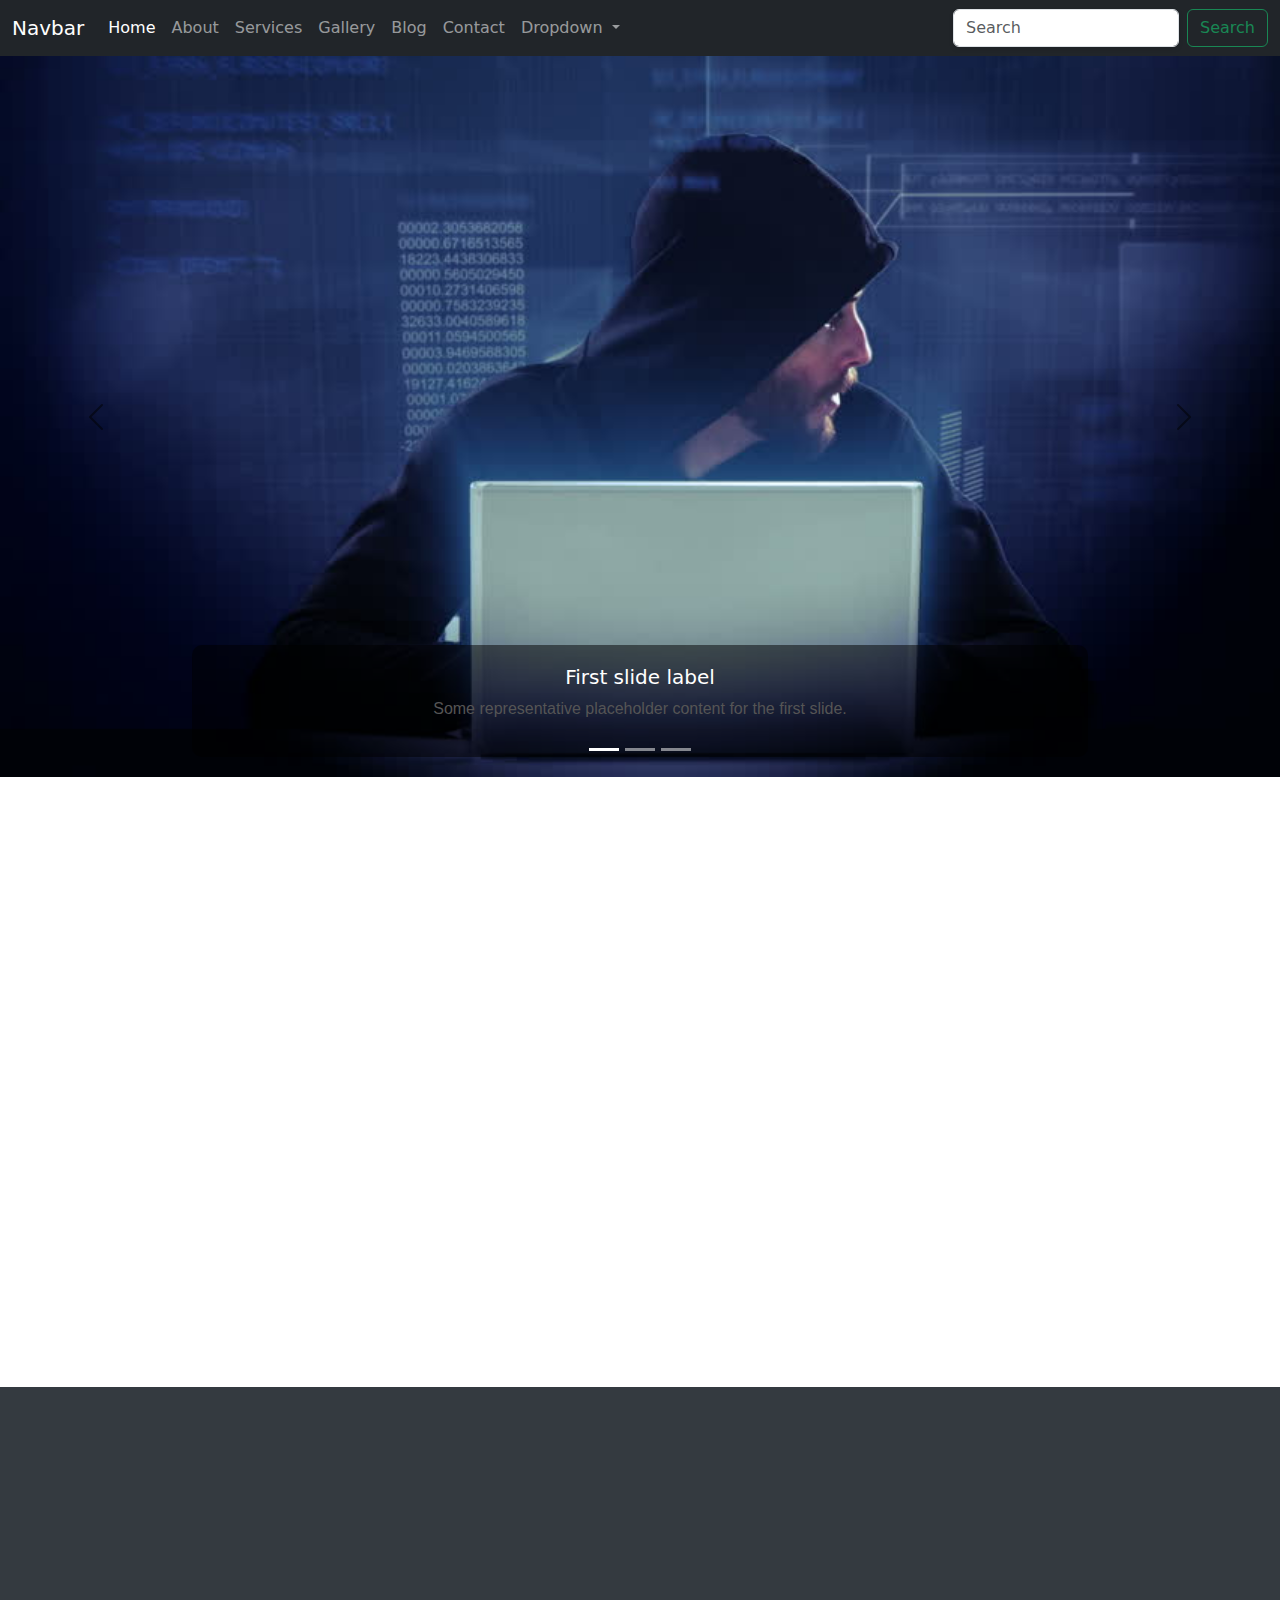
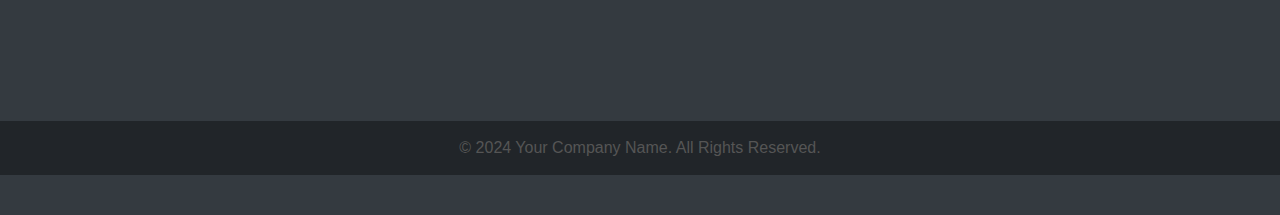
<file: index.html>
<!DOCTYPE html>
<html lang="en">

<head>
    <meta charset="UTF-8">
    <meta name="viewport" content="width=device-width, initial-scale=1.0">
    <link rel="stylesheet" href="style.css">
    <link rel="stylesheet" href="https://cdnjs.cloudflare.com/ajax/libs/font-awesome/6.0.0-beta3/css/all.min.css">
    <link href="https://cdn.jsdelivr.net/npm/bootstrap@5.3.3/dist/css/bootstrap.min.css" rel="stylesheet"
        integrity="sha384-QWTKZyjpPEjISv5WaRU9OFeRpok6YctnYmDr5pNlyT2bRjXh0JMhjY6hW+ALEwIH" crossorigin="anonymous">
    <script src="https://cdn.jsdelivr.net/npm/bootstrap@5.3.3/dist/js/bootstrap.bundle.min.js"
        integrity="sha384-YvpcrYf0tY3lHB60NNkmXc5s9fDVZLESaAA55NDzOxhy9GkcIdslK1eN7N6jIeHz"
        crossorigin="anonymous"></script>
    <title>Document</title>
</head>
<body>

    <nav class="navbar navbar-expand-lg navbar-dark bg-dark">
        <div class="container-fluid">
          <a class="navbar-brand" href="#">Navbar</a>
          <button class="navbar-toggler" type="button" data-bs-toggle="collapse" data-bs-target="#navbarSupportedContent"
            aria-controls="navbarSupportedContent" aria-expanded="false" aria-label="Toggle navigation">
            <span class="navbar-toggler-icon"></span>
          </button>
          <div class="collapse navbar-collapse" id="navbarSupportedContent">
            <ul class="navbar-nav me-auto mb-2 mb-lg-0">
              <li class="nav-item">
                <a class="nav-link active" aria-current="page" href="index.html">Home</a>
              </li>
              <li class="nav-item">
                <a class="nav-link" href="About.html">About</a>
              </li>
              <li class="nav-item">
                <a class="nav-link" href="Services.html">Services</a>
              </li>
              <li class="nav-item">
                <a class="nav-link" href="Gallery.html">Gallery</a>
              </li>
              <li class="nav-item">
                <a class="nav-link" href="Blog.html">Blog</a>
              </li>
              <li class="nav-item">
                <a class="nav-link" href="Contact.html">Contact</a>
              </li>
              <li class="nav-item dropdown">
                <a class="nav-link dropdown-toggle" href="#" role="button" data-bs-toggle="dropdown" aria-expanded="false">
                  Dropdown
                </a>
                <ul class="dropdown-menu">
                  <li><a class="dropdown-item" href="#">Action</a></li>
                  <li><a class="dropdown-item" href="#">Another action</a></li>
                  <li>
                    <hr class="dropdown-divider">
                  </li>
                  <li><a class="dropdown-item" href="#">Something else here</a></li>
                </ul>
              </li>
            </ul>
            <form class="d-flex" role="search">
              <input class="form-control me-2" type="search" placeholder="Search" aria-label="Search">
              <button class="btn btn-outline-success" type="submit">Search</button>
            </form>
          </div>
        </div>
      </nav>
    
      <div id="carouselExampleInterval" class="carousel slide carousel-fade" data-bs-ride="carousel">
        <div class="carousel-indicators">
            <button type="button" data-bs-target="#carouselExampleInterval" data-bs-slide-to="0" class="active"
                aria-current="true" aria-label="Slide 1"></button>
            <button type="button" data-bs-target="#carouselExampleInterval" data-bs-slide-to="1" aria-label="Slide 2"></button>
            <button type="button" data-bs-target="#carouselExampleInterval" data-bs-slide-to="2" aria-label="Slide 3"></button>
        </div>
        <div class="carousel-inner">
            <div class="carousel-item active" data-bs-interval="3000">
                <img src="1.jpg" class="d-block w-100 img-fluid" alt="...">
                <div class="carousel-caption d-none d-md-block">
                    <h5>First slide label</h5>
                    <p>Some representative placeholder content for the first slide.</p>
                </div>
            </div>
            <div class="carousel-item" data-bs-interval="3000">
                <img src="2.jpg" class="d-block w-100 img-fluid" alt="...">
                <div class="carousel-caption d-none d-md-block">
                    <h5>Second slide label</h5>
                    <p>Some representative placeholder content for the second slide.</p>
                </div>
            </div>
            <div class="carousel-item" data-bs-interval="3000">
                <img src="3.jpg" class="d-block w-100 img-fluid" alt="...">
                <div class="carousel-caption d-none d-md-block">
                    <h5>Third slide label</h5>
                    <p>Some representative placeholder content for the third slide.</p>
                </div>
            </div>
        </div>
        <button class="carousel-control-prev" type="button" data-bs-target="#carouselExampleInterval" data-bs-slide="prev">
            <span class="carousel-control-prev-icon" aria-hidden="true"></span>
            <span class="visually-hidden">Previous</span>
        </button>
        <button class="carousel-control-next" type="button" data-bs-target="#carouselExampleInterval" data-bs-slide="next">
            <span class="carousel-control-next-icon" aria-hidden="true"></span>
            <span class="visually-hidden">Next</span>
        </button>
      </div>

      <div id="Home" class="container feature-section">
        <div class="row text-center mb-5">
          <div class="col">
            <h2>Explore Our Website</h2>
            <p>Navigate through our services, blog, and contact us for more information.</p>
          </div>
        </div>
    
        <div class="row g-4">
          <div class="col-md-3">
            <div class="card feature-card">
              <img src="4.png" class="card-img-top" alt="Services">
              <div class="card-body text-center">
                <h5 class="card-title">Our Services</h5>
                <p class="card-text">Discover the wide range of services we offer.</p>
                <a href="Services.html" class="btn btn-outline-primary">Explore Services</a>
              </div>
            </div>
          </div>
    
          <div class="col-md-3">
            <div class="card feature-card">
              <img src="5.jpg" class="card-img-top" alt="About Us">
              <div class="card-body text-center">
                <h5 class="card-title">About Us</h5>
                <p class="card-text">Learn more about our team and mission.</p>
                <a href="About.html" class="btn btn-outline-primary">Learn More</a>
              </div>
            </div>
          </div>
    
          <div id="blog" class="col-md-3">
            <div class="card feature-card">
              <img src="6.jpg" class="card-img-top" alt="Blog">
              <div class="card-body text-center">
                <h5 class="card-title">Blog</h5>
                <p class="card-text">Read our latest blog posts and updates.</p>
                <a href="Blog.html" class="btn btn-outline-primary">Read Blog</a>
              </div>
            </div>
          </div>
    
          <div class="col-md-3">
            <div class="card feature-card">
              <img src="7.jpg" class="card-img-top" alt="Contact Us">
              <div class="card-body text-center">
                <h5 class="card-title">Contact Us</h5>
                <p class="card-text">Get in touch with us for more information.</p>
                <a href="Contact.html" class="btn btn-outline-primary">Contact Now</a>
              </div>
            </div>
          </div>
        </div>
      </div>

      <!-- Footer -->
  <footer class="footer">
    <div class="container">
      <div class="row">
        <!-- Footer Navigation Links -->
        <div class="col-md-4">
          <h5>Quick Links</h5>
          <ul>
            <li><a href="#">Home</a></li>
            <li><a href="About.html">About Us</a></li>
            <li><a href="Services.html">Services</a></li>
            <li><a href="Gallery.html">Gallery</a></li>
            <li><a href="Blog.html">Blog</a></li>
            <li><a href="Contact.html">Contact</a></li>
          </ul>
        </div>

        <!-- Social Media Links -->
        <div class="col-md-4">
          <h5>Follow Us</h5>
          <div class="social-icons">
            <a href="#" aria-label="Facebook"><i class="fab fa-facebook-f"></i></a>
            <a href="#" aria-label="Instagram"><i class="fab fa-instagram"></i></a>
            <a href="#" aria-label="YouTube"><i class="fab fa-youtube"></i></a>
            <a href="#" aria-label="Twitter"><i class="fab fa-twitter"></i></a>
            <a href="#" aria-label="Pinterest"><i class="fab fa-pinterest-p"></i></a>
          </div>
        </div>

        <!-- Contact Information -->
        <div id="paragraphsContact" class="col-md-4">
          <h5>Contact Us</h5>
          <p>1234 Street Name, City, Country</p>
          <p>Phone: +1 234 567 890</p>
          <p>Email: info@example.com</p>
        </div>
      </div>
    </div>

    <!-- Footer Bottom Section -->
    <div class="footer-bottom">
      <p>&copy; 2024 Your Company Name. All Rights Reserved.</p>
    </div>
  </footer>


  <script src="main.js"></script>
</body>
</html>
</file>
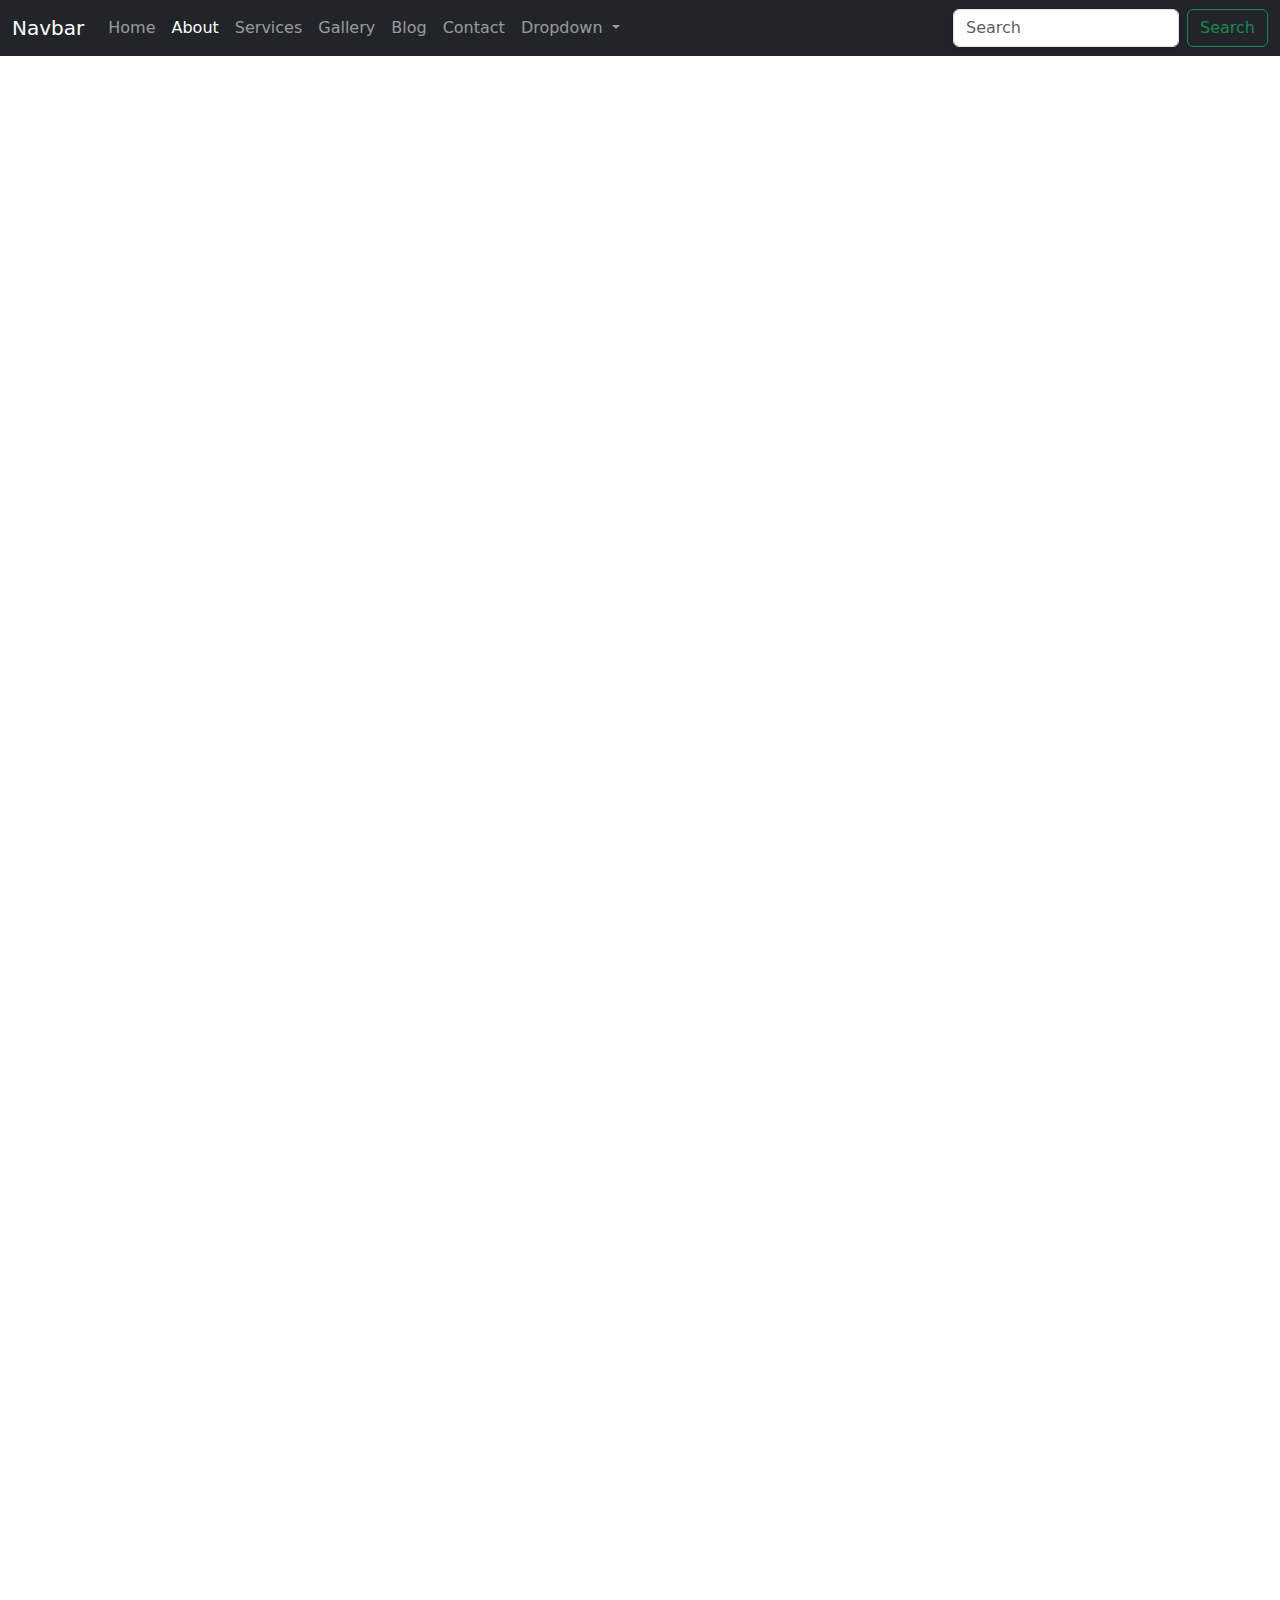
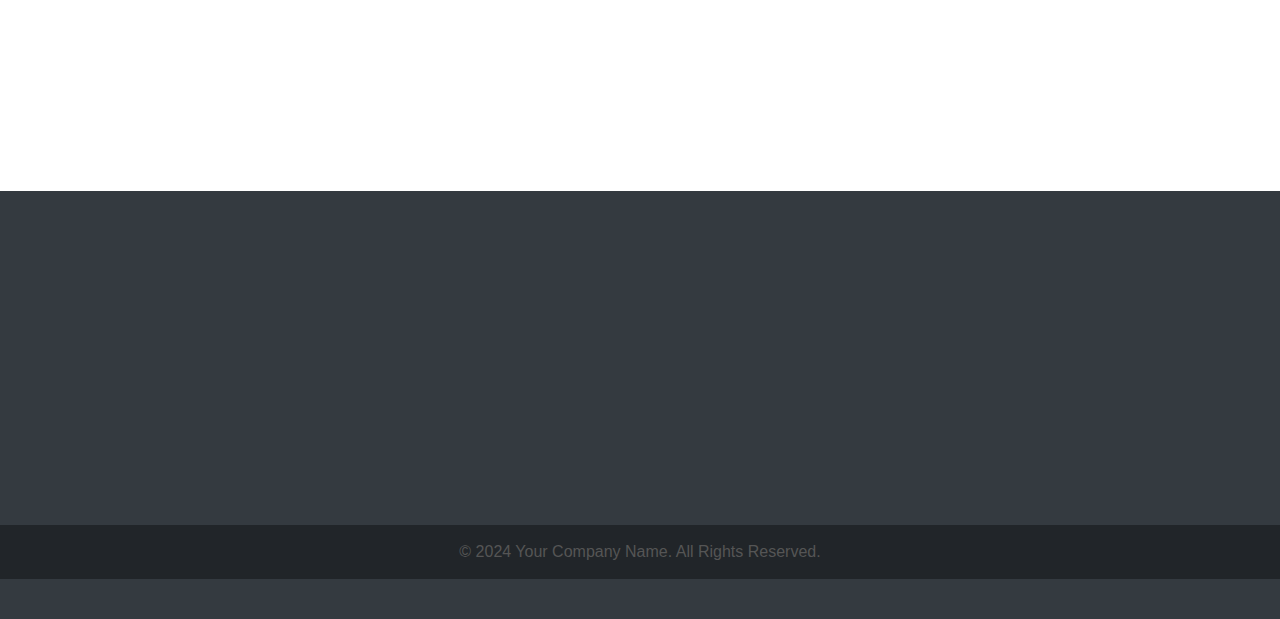
<file: About.html>
<!DOCTYPE html>
<html lang="en">
<head>
    <meta charset="UTF-8">
    <meta name="viewport" content="width=device-width, initial-scale=1.0">
    <link rel="stylesheet" href="style.css">
  <link rel="stylesheet" href="https://cdnjs.cloudflare.com/ajax/libs/font-awesome/6.0.0-beta3/css/all.min.css">
  <link href="https://cdn.jsdelivr.net/npm/bootstrap@5.3.3/dist/css/bootstrap.min.css" rel="stylesheet"
    integrity="sha384-QWTKZyjpPEjISv5WaRU9OFeRpok6YctnYmDr5pNlyT2bRjXh0JMhjY6hW+ALEwIH" crossorigin="anonymous">
  <script src="https://cdn.jsdelivr.net/npm/bootstrap@5.3.3/dist/js/bootstrap.bundle.min.js"
    integrity="sha384-YvpcrYf0tY3lHB60NNkmXc5s9fDVZLESaAA55NDzOxhy9GkcIdslK1eN7N6jIeHz"
    crossorigin="anonymous"></script>
    <title>Document</title>
    <style>
        .hero{
            margin-top: 2rem;
        }
    </style>
</head>
<body>
    

    <nav class="navbar navbar-expand-lg navbar-dark bg-dark">
        <div class="container-fluid">
          <a class="navbar-brand" href="#">Navbar</a>
          <button class="navbar-toggler" type="button" data-bs-toggle="collapse" data-bs-target="#navbarSupportedContent"
            aria-controls="navbarSupportedContent" aria-expanded="false" aria-label="Toggle navigation">
            <span class="navbar-toggler-icon"></span>
          </button>
          <div class="collapse navbar-collapse" id="navbarSupportedContent">
            <ul class="navbar-nav me-auto mb-2 mb-lg-0">
              <li class="nav-item">
                <a class="nav-link" aria-current="page" href="index.html">Home</a>
              </li>
              <li class="nav-item">
                <a class="nav-link active" href="About.html">About</a>
              </li>
              <li class="nav-item">
                <a class="nav-link" href="Services.html">Services</a>
              </li>
              <li class="nav-item">
                <a class="nav-link" href="Gallery.html">Gallery</a>
              </li>
              <li class="nav-item">
                <a class="nav-link" href="Blog.html">Blog</a>
              </li>
              <li class="nav-item">
                <a class="nav-link" href="Contact.html">Contact</a>
              </li>
              <li class="nav-item dropdown">
                <a class="nav-link dropdown-toggle" href="#" role="button" data-bs-toggle="dropdown" aria-expanded="false">
                  Dropdown
                </a>
                <ul class="dropdown-menu">
                  <li><a class="dropdown-item" href="#">Action</a></li>
                  <li><a class="dropdown-item" href="#">Another action</a></li>
                  <li>
                    <hr class="dropdown-divider">
                  </li>
                  <li><a class="dropdown-item" href="#">Something else here</a></li>
                </ul>
              </li>
            </ul>
            <form class="d-flex" role="search">
              <input class="form-control me-2" type="search" placeholder="Search" aria-label="Search">
              <button class="btn btn-outline-success" type="submit">Search</button>
            </form>
          </div>
        </div>
      </nav>

     <!-- Hero Section -->
  <div class="hero">
    <div class="container">
      <h1>About Our Team</h1>
      <p class="lead">Learn more about who we are and what drives us.</p>
    </div>
  </div>

  <!-- About Section -->
  <div id="About" class="container my-5">
    <div class="row">
      <div class="col text-center">
        <h2>Who We Are</h2>
        <p class="lead">We are a dedicated team passionate about Web Development, delivering valuable insights and
          solutions to our audience. Our mission is to inspire and educate through our expertise and dedication.</p>
      </div>
    </div>
  </div>

  <!-- Accordion for FAQs / Interesting Facts -->
  <div class="container mb-5">
    <h3 class="text-center">FAQs & Interesting Facts</h3>
    <div class="accordion" id="faqAccordion">
      <div class="accordion-item">
        <h2 class="accordion-header" id="headingOne">
          <button class="accordion-button" type="button" data-bs-toggle="collapse" data-bs-target="#collapseOne"
            aria-expanded="true" aria-controls="collapseOne">
            What is Our Project About?
          </button>
        </h2>
        <div id="collapseOne" class="accordion-collapse collapse show" aria-labelledby="headingOne"
          data-bs-parent="#faqAccordion">
          <div class="accordion-body">
            Our Project focuses on providing readers with insightful and valuable information about Wed Development. We
            aim to create a platform that offers deep knowledge and fun facts on this subject.
          </div>
        </div>
      </div>
      <div class="accordion-item">
        <h2 class="accordion-header" id="headingTwo">
          <button class="accordion-button collapsed" type="button" data-bs-toggle="collapse"
            data-bs-target="#collapseTwo" aria-expanded="false" aria-controls="collapseTwo">
            How Can I Get Involved?
          </button>
        </h2>
        <div id="collapseTwo" class="accordion-collapse collapse" aria-labelledby="headingTwo"
          data-bs-parent="#faqAccordion">
          <div class="accordion-body">
            You can get involved by reaching out through our contact form, subscribing to our newsletter, or following
            us on social media to stay updated with our latest projects and initiatives.
          </div>
        </div>
      </div>
      <div class="accordion-item">
        <h2 class="accordion-header" id="headingThree">
          <button class="accordion-button collapsed" type="button" data-bs-toggle="collapse"
            data-bs-target="#collapseThree" aria-expanded="false" aria-controls="collapseThree">
            Fun Fact About Our Team
          </button>
        </h2>
        <div id="collapseThree" class="accordion-collapse collapse" aria-labelledby="headingThree"
          data-bs-parent="#faqAccordion">
          <div class="accordion-body">
            Did you know that our team includes individuals from over five different countries, each bringing unique
            expertise and perspectives to our projects?
          </div>
        </div>
      </div>
    </div>
  </div>

  <!-- Team Members Section -->
  <div class="container mb-5">
    <h3 class="text-center">Meet Our Team</h3>
    <div class="row g-4">
      <!-- Team Member 1 -->
      <div class="col-md-3">
        <div class="card team-card">
          <img src="8.jpg" class="card-img-top" alt="Team Member 1">
          <div class="card-body text-center">
            <h5 class="card-title"><a href="#">Sayed Aslan Noorizada</a></h5>
            <p class="card-text"><a href="#">Lead Developer</a></p>
          </div>
        </div>
      </div>
      <!-- Team Member 2 -->
      <div class="col-md-3">
        <div class="card team-card">
          <img src="Viyar2.jpg" class="card-img-top" alt="Team Member 2">
          <div class="card-body text-center">
            <h5 class="card-title">Emal Viyar</h5>
            <p class="card-text">UI/UX Designer</p>
          </div>
        </div>
      </div>
      <!-- Team Member 3 -->
      <div class="col-md-3">
        <div class="card team-card">
          <img src="10.jpg" class="card-img-top" alt="Team Member 3">
          <div class="card-body text-center">
            <h5 class="card-title">Sayed Hares Noorizada</h5>
            <p class="card-text">Marketing Specialist</p>
          </div>
        </div>
      </div>
      <!-- Team Member 4 -->
      <div class="col-md-3">
        <div class="card team-card">
          <img src="11.jpg" class="card-img-top" alt="Team Member 4">
          <div class="card-body text-center">
            <h5 class="card-title">Sayed Mansoor Hashemi</h5>
            <p class="card-text">Project Manager</p>
          </div>
        </div>
      </div>
    </div>
  </div>


   <!-- Footer -->
   <footer class="footer">
    <div class="container">
      <div class="row">
        <!-- Footer Navigation Links -->
        <div class="col-md-4">
          <h5>Quick Links</h5>
          <ul>
            <li><a href="index.html">Home</a></li>
            <li><a href="#">About Us</a></li>
            <li><a href="Services.html">Services</a></li>
            <li><a href="Gallery.html">Gallery</a></li>
            <li><a href="Contact.html">Contact</a></li>
            <li><a href="Blog.html">Blog</a></li>
          </ul>
        </div>

        <!-- Social Media Links -->
        <div class="col-md-4">
          <h5>Follow Us</h5>
          <div class="social-icons">
            <a href="#" aria-label="Facebook"><i class="fab fa-facebook-f"></i></a>
            <a href="#" aria-label="Instagram"><i class="fab fa-instagram"></i></a>
            <a href="#" aria-label="YouTube"><i class="fab fa-youtube"></i></a>
            <a href="#" aria-label="Twitter"><i class="fab fa-twitter"></i></a>
            <a href="#" aria-label="Pinterest"><i class="fab fa-pinterest-p"></i></a>
          </div>
        </div>

        <!-- Contact Information -->
        <div id="paragraphsContact" class="col-md-4">
          <h5>Contact Us</h5>
          <p>1234 Street Name, City, Country</p>
          <p>Phone: +1 234 567 890</p>
          <p>Email: info@example.com</p>
        </div>
      </div>
    </div>

    <!-- Footer Bottom Section -->
    <div class="footer-bottom">
      <p>&copy; 2024 Your Company Name. All Rights Reserved.</p>
    </div>
  </footer>


    <script src="main.js"></script>
</body>
</html>
</file>
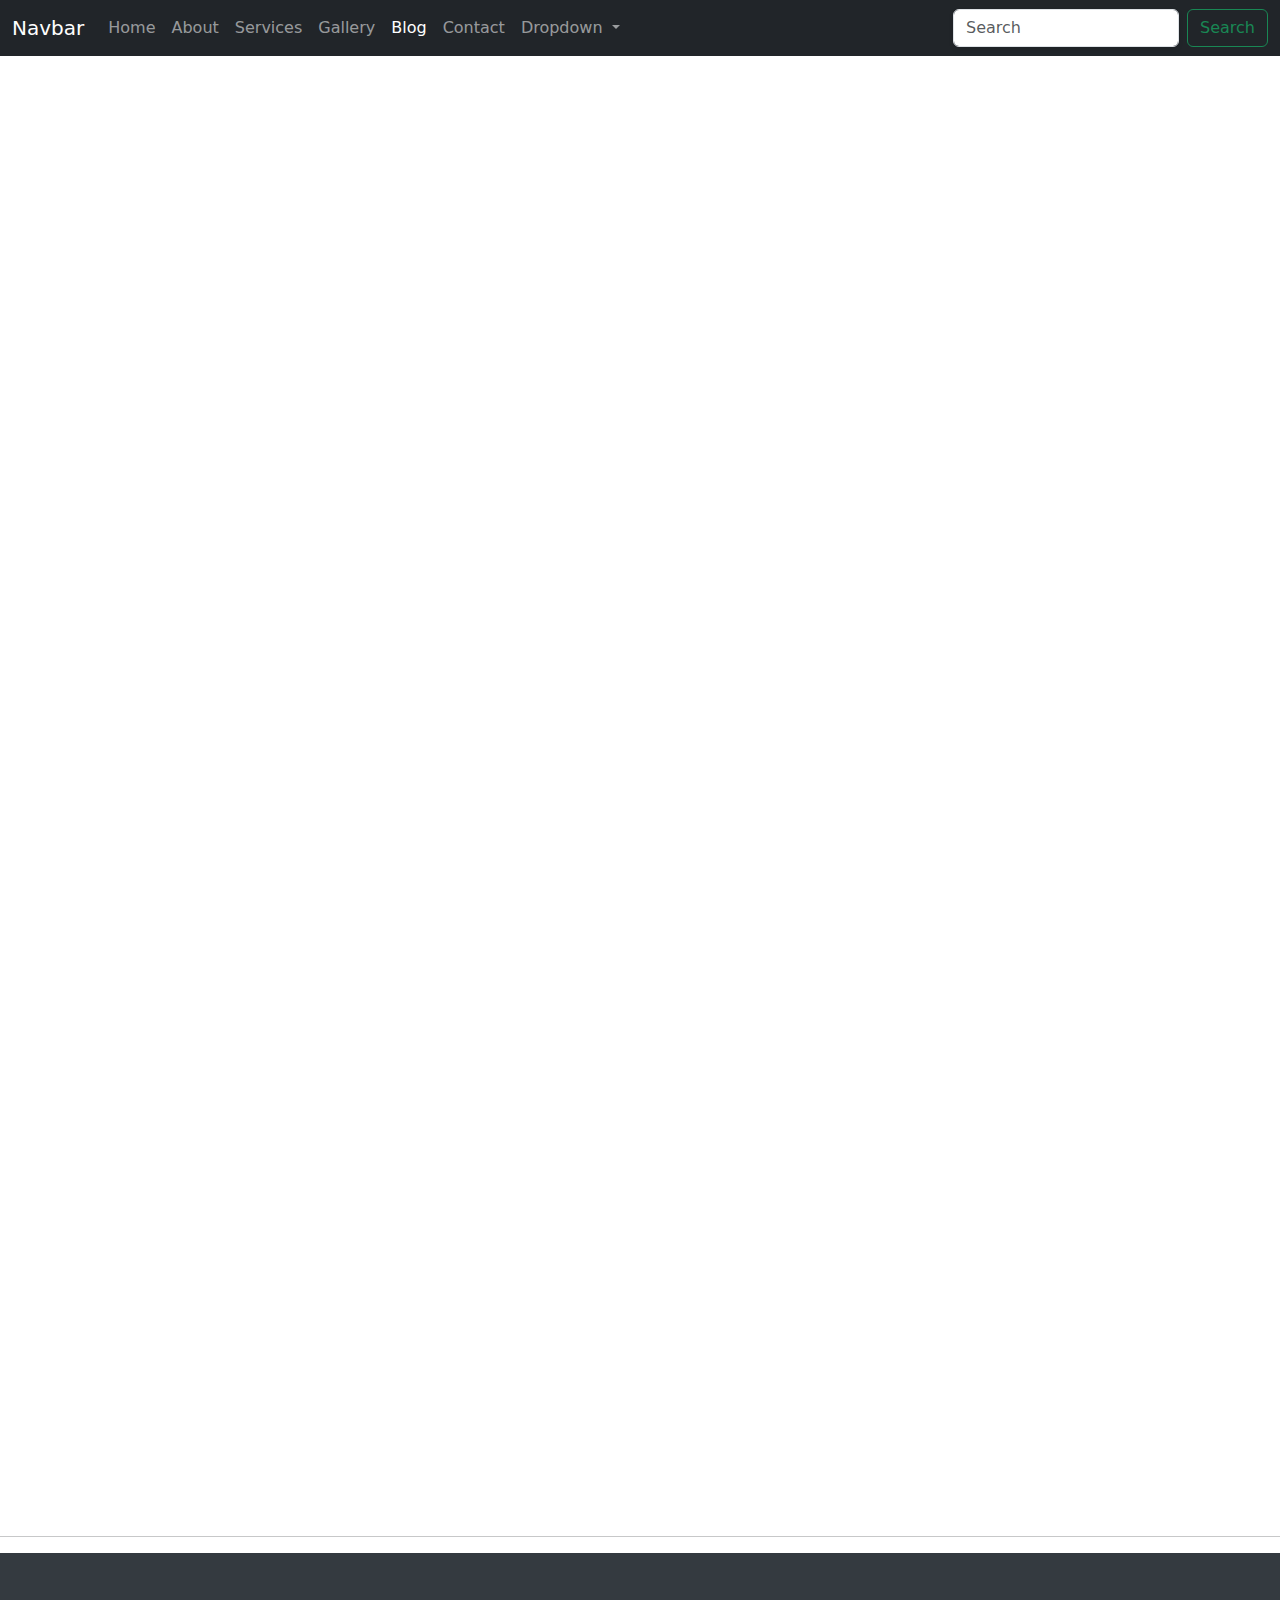
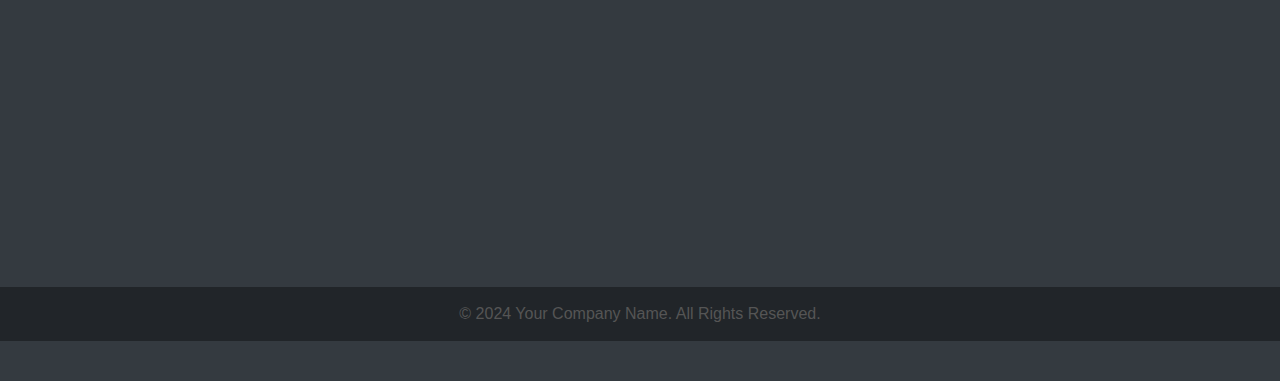
<file: Blog.html>
<!DOCTYPE html>
<html lang="en">

<head>
    <meta charset="UTF-8">
    <meta name="viewport" content="width=device-width, initial-scale=1.0">
    <link rel="stylesheet" href="style.css">
    <link rel="stylesheet" href="https://cdnjs.cloudflare.com/ajax/libs/font-awesome/6.0.0-beta3/css/all.min.css">
    <link href="https://cdn.jsdelivr.net/npm/bootstrap@5.3.3/dist/css/bootstrap.min.css" rel="stylesheet"
        integrity="sha384-QWTKZyjpPEjISv5WaRU9OFeRpok6YctnYmDr5pNlyT2bRjXh0JMhjY6hW+ALEwIH" crossorigin="anonymous">
    <script src="https://cdn.jsdelivr.net/npm/bootstrap@5.3.3/dist/js/bootstrap.bundle.min.js"
        integrity="sha384-YvpcrYf0tY3lHB60NNkmXc5s9fDVZLESaAA55NDzOxhy9GkcIdslK1eN7N6jIeHz"
        crossorigin="anonymous"></script>
    <title>Document</title>
</head>
<body>

    <nav class="navbar navbar-expand-lg navbar-dark bg-dark">
        <div class="container-fluid">
          <a class="navbar-brand" href="#">Navbar</a>
          <button class="navbar-toggler" type="button" data-bs-toggle="collapse" data-bs-target="#navbarSupportedContent"
            aria-controls="navbarSupportedContent" aria-expanded="false" aria-label="Toggle navigation">
            <span class="navbar-toggler-icon"></span>
          </button>
          <div class="collapse navbar-collapse" id="navbarSupportedContent">
            <ul class="navbar-nav me-auto mb-2 mb-lg-0">
              <li class="nav-item">
                <a class="nav-link" aria-current="page" href="index.html">Home</a>
              </li>
              <li class="nav-item">
                <a class="nav-link" href="About.html">About</a>
              </li>
              <li class="nav-item">
                <a class="nav-link" href="Services.html">Services</a>
              </li>
              <li class="nav-item">
                <a class="nav-link" href="Gallery.html">Gallery</a>
              </li>
              <li class="nav-item">
                <a class="nav-link active" href="Blog.html">Blog</a>
              </li>
              <li class="nav-item">
                <a class="nav-link" href="Contact.html">Contact</a>
              </li>
              <li class="nav-item dropdown">
                <a class="nav-link dropdown-toggle" href="#" role="button" data-bs-toggle="dropdown" aria-expanded="false">
                  Dropdown
                </a>
                <ul class="dropdown-menu">
                  <li><a class="dropdown-item" href="#">Action</a></li>
                  <li><a class="dropdown-item" href="#">Another action</a></li>
                  <li>
                    <hr class="dropdown-divider">
                  </li>
                  <li><a class="dropdown-item" href="#">Something else here</a></li>
                </ul>
              </li>
            </ul>
            <form class="d-flex" role="search">
              <input class="form-control me-2" type="search" placeholder="Search" aria-label="Search">
              <button class="btn btn-outline-success" type="submit">Search</button>
            </form>
          </div>
        </div>
      </nav>


       <!-- Blog page -->

  <div id="Blog" class="container mt-4">
    <div class="row">
      <!-- Main Blog Content -->
      <div class="col-lg-8">
        <h1 class="mb-4">Latest Posts</h1>

        <!-- Blog Post 1 -->
        <div class="card mb-4">
          <img src="24.jpg" class="card-img-top" alt="Post Image">
          <div class="card-body">
            <h5 class="card-title">Our New production in 2024</h5>
            <p class="card-text">This production allows and helps you to have the ability of talking with Artificial
              Intelligence</p>
            <a href="#" class="btn btn-primary">Read More</a>
          </div>
          <div class="card-footer text-muted">
            Posted on September 7, 2024 by Leader Developer
          </div>
        </div>

        <!-- Blog Post 2 -->
        <div class="card mb-4">
          <img src="25.jpg" class="card-img-top" alt="Post Image">
          <div class="card-body">
            <h5 class="card-title">New Apple Mac Pro in 2024</h5>
            <p class="card-text">This Apple Mac Pro has been added to the top famous laptop in the world.</p>
            <a href="#" class="btn btn-primary">Read More</a>
          </div>
          <div class="card-footer text-muted">
            Posted on September 7, 2024 by Leader Developer
          </div>
        </div>

        <!-- Pagination -->
        <nav aria-label="Blog pagination">
          <ul class="pagination justify-content-center">
            <li class="page-item disabled">
              <a class="page-link" href="#" tabindex="-1" aria-disabled="true">Previous</a>
            </li>
            <li class="page-item"><a class="page-link" href="#">1</a></li>
            <li class="page-item"><a class="page-link" href="#">2</a></li>
            <li class="page-item"><a class="page-link" href="#">3</a></li>
            <li class="page-item">
              <a class="page-link" href="#">Next</a>
            </li>
          </ul>
        </nav>
      </div>

      <!-- Sidebar Widgets -->
      <div class="col-lg-4">
        <!-- Search Widget -->
        <div class="card mb-4 SearchCard">
          <div class="card-header">Search</div>
          <div class="card-body">
            <div class="input-group">
              <input type="text" class="form-control" placeholder="Search for...">
              <button class="btn btn-secondary" type="button">Go!</button>
            </div>
          </div>
        </div>

        <!-- Categories Widget -->
        <div class="card mb-4 SearchCard1">
          <div class="card-header">Categories</div>
          <div class="card-body">
            <ul class="list-unstyled mb-0">
              <li><a href="#">Web Design</a></li>
              <li><a href="#">HTML</a></li>
              <li><a href="#">CSS</a></li>
              <li><a href="#">JavaScript</a></li>
            </ul>
          </div>
        </div>

        <!-- Recent Posts Widget -->
        <div class="card mb-4 SearchCard2">
          <div class="card-header">Recent Posts</div>
          <div class="card-body">
            <ul class="list-unstyled mb-0">
              <li><a href="#">New Production</a></li>
              <li><a href="#">Apple Mac Pro</a></li>
              <li><a href="#">AI coming soon</a></li>
            </ul>
          </div>
        </div>
      </div>
    </div>
  </div>
  <hr>
    


      <!-- Footer -->
  <footer class="footer">
    <div class="container">
      <div class="row">
        <!-- Footer Navigation Links -->
        <div class="col-md-4">
          <h5>Quick Links</h5>
          <ul>
            <li><a href="index.html">Home</a></li>
            <li><a href="About.html">About Us</a></li>
            <li><a href="Services.html">Services</a></li>
            <li><a href="Gallery.html">Gallery</a></li>
            <li><a href="#">Blog</a></li>
            <li><a href="Contact.html">Contact</a></li>
          </ul>
        </div>

        <!-- Social Media Links -->
        <div class="col-md-4">
          <h5>Follow Us</h5>
          <div class="social-icons">
            <a href="#" aria-label="Facebook"><i class="fab fa-facebook-f"></i></a>
            <a href="#" aria-label="Instagram"><i class="fab fa-instagram"></i></a>
            <a href="#" aria-label="YouTube"><i class="fab fa-youtube"></i></a>
            <a href="#" aria-label="Twitter"><i class="fab fa-twitter"></i></a>
            <a href="#" aria-label="Pinterest"><i class="fab fa-pinterest-p"></i></a>
          </div>
        </div>

        <!-- Contact Information -->
        <div id="paragraphsContact" class="col-md-4">
          <h5>Contact Us</h5>
          <p>1234 Street Name, City, Country</p>
          <p>Phone: +1 234 567 890</p>
          <p>Email: info@example.com</p>
        </div>
      </div>
    </div>

    <!-- Footer Bottom Section -->
    <div class="footer-bottom">
      <p>&copy; 2024 Your Company Name. All Rights Reserved.</p>
    </div>
  </footer>


  <script src="main.js"></script>
</body>
</html>
</file>
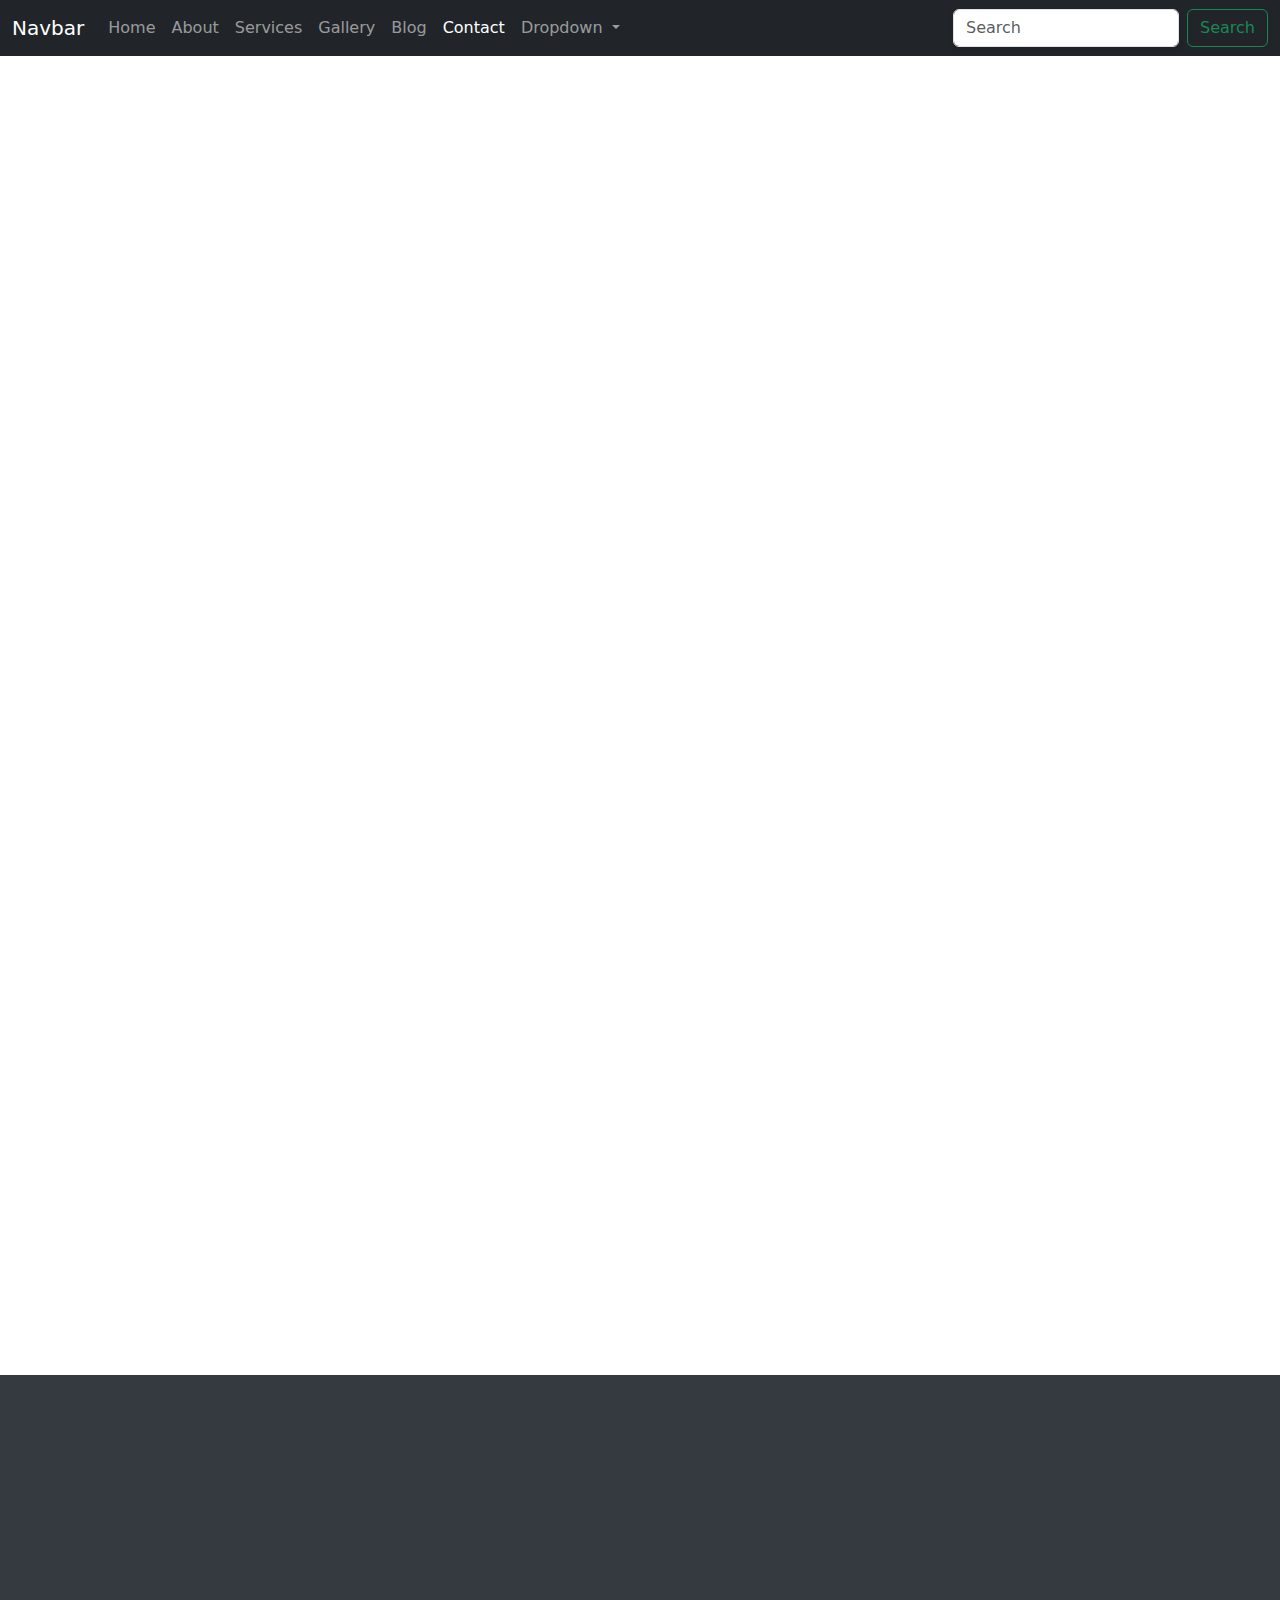
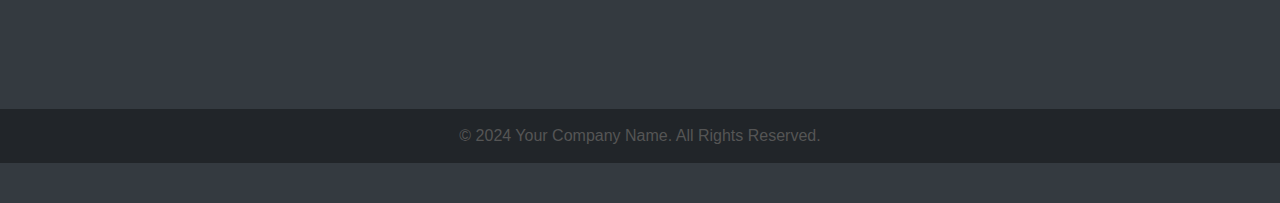
<file: Contact.html>
<!DOCTYPE html>
<html lang="en">

<head>
    <meta charset="UTF-8">
    <meta name="viewport" content="width=device-width, initial-scale=1.0">
    <link rel="stylesheet" href="style.css">
    <link rel="stylesheet" href="https://cdnjs.cloudflare.com/ajax/libs/font-awesome/6.0.0-beta3/css/all.min.css">
    <link href="https://cdn.jsdelivr.net/npm/bootstrap@5.3.3/dist/css/bootstrap.min.css" rel="stylesheet"
        integrity="sha384-QWTKZyjpPEjISv5WaRU9OFeRpok6YctnYmDr5pNlyT2bRjXh0JMhjY6hW+ALEwIH" crossorigin="anonymous">
    <script src="https://cdn.jsdelivr.net/npm/bootstrap@5.3.3/dist/js/bootstrap.bundle.min.js"
        integrity="sha384-YvpcrYf0tY3lHB60NNkmXc5s9fDVZLESaAA55NDzOxhy9GkcIdslK1eN7N6jIeHz"
        crossorigin="anonymous"></script>
    <title>Document</title>
</head>
<body>

    <nav class="navbar navbar-expand-lg navbar-dark bg-dark">
        <div class="container-fluid">
          <a class="navbar-brand" href="#">Navbar</a>
          <button class="navbar-toggler" type="button" data-bs-toggle="collapse" data-bs-target="#navbarSupportedContent"
            aria-controls="navbarSupportedContent" aria-expanded="false" aria-label="Toggle navigation">
            <span class="navbar-toggler-icon"></span>
          </button>
          <div class="collapse navbar-collapse" id="navbarSupportedContent">
            <ul class="navbar-nav me-auto mb-2 mb-lg-0">
              <li class="nav-item">
                <a class="nav-link" aria-current="page" href="index.html">Home</a>
              </li>
              <li class="nav-item">
                <a class="nav-link" href="About.html">About</a>
              </li>
              <li class="nav-item">
                <a class="nav-link" href="Services.html">Services</a>
              </li>
              <li class="nav-item">
                <a class="nav-link" href="Gallery.html">Gallery</a>
              </li>
              <li class="nav-item">
                <a class="nav-link" href="Blog.html">Blog</a>
              </li>
              <li class="nav-item">
                <a class="nav-link active" href="Contact.html">Contact</a>
              </li>
              <li class="nav-item dropdown">
                <a class="nav-link dropdown-toggle" href="#" role="button" data-bs-toggle="dropdown" aria-expanded="false">
                  Dropdown
                </a>
                <ul class="dropdown-menu">
                  <li><a class="dropdown-item" href="#">Action</a></li>
                  <li><a class="dropdown-item" href="#">Another action</a></li>
                  <li>
                    <hr class="dropdown-divider">
                  </li>
                  <li><a class="dropdown-item" href="#">Something else here</a></li>
                </ul>
              </li>
            </ul>
            <form class="d-flex" role="search">
              <input class="form-control me-2" type="search" placeholder="Search" aria-label="Search">
              <button class="btn btn-outline-success" type="submit">Search</button>
            </form>
          </div>
        </div>
      </nav>

      <!-- Contact Page -->

  <!-- Contact Page -->
<div id="Contact" class="container section-padding Contact-Info">
  <h1 class="contact-header">Contact Us</h1>

  <div class="row">
    <!-- Contact Form -->
    <div class="col-md-6 mb-5">
      <form id="contactForm">
        <div class="mb-3">
          <label for="name" class="form-label">Name</label>
          <input type="text" class="form-control" id="name" placeholder="Enter your name">
          <div class="invalid-feedback">Please enter your name.</div>
        </div>
        <div class="mb-3">
          <label for="email" class="form-label">Email</label>
          <input type="email" class="form-control" id="email" placeholder="Enter your email">
          <div class="invalid-feedback">Please enter a valid email address.</div>
        </div>
        <div class="mb-3">
          <label for="subject" class="form-label">Subject</label>
          <input type="text" class="form-control" id="subject" placeholder="Subject">
          <div class="invalid-feedback">Please enter a subject.</div>
        </div>
        <div class="mb-3">
          <label for="message" class="form-label">Message</label>
          <textarea class="form-control" id="message" rows="5" placeholder="Your message"></textarea>
          <div class="invalid-feedback">Please enter your message.</div>
        </div>
        <button type="submit" class="btn btn-submit">Send Message</button>
      </form>
    </div>

    <!-- Contact Information -->
    <div class="col-md-6 contact-info">
      <h5>Our Office</h5>
      <p>1234 Street Name, City, Country</p>

      <h5>Phone</h5>
      <p>+1 234 567 890</p>

      <h5>Email</h5>
      <p>info@example.com</p>

      <!-- Social Media Icons -->
      <div class="social-icons">
        <a href="#"><i class="bi bi-facebook"></i></a>
        <a href="#"><i class="bi bi-twitter"></i></a>
        <a href="#"><i class="bi bi-instagram"></i></a>
        <a href="#"><i class="bi bi-linkedin"></i></a>
      </div>
    </div>
  </div>

  <!-- Google Map -->
  <div class="map-container">
    <iframe
      src="https://www.google.com/maps/embed?pb=!1m18!1m12!1m3!1d3151.8354345093797!2d144.9537353153189!3d-37.81627977975198!2m3!1f0!2f0!3f0!3m2!1i1024!2i768!4f13.1!3m3!1m2!1s0x6ad65d43f1e0b3e1%3A0x4a33e2c0f4ff8e2f!2sFederation%20Square%2C%20Melbourne%20VIC%203000%2C%20Australia!5e0!3m2!1sen!2sus!4v1694268405981!5m2!1sen!2sus"
      allowfullscreen="" loading="lazy" referrerpolicy="no-referrer-when-downgrade">
    </iframe>
  </div>
</div>


      <!-- Footer -->
  <footer class="footer">
    <div class="container">
      <div class="row">
        <!-- Footer Navigation Links -->
        <div class="col-md-4">
          <h5>Quick Links</h5>
          <ul>
            <li><a href="index.html">Home</a></li>
            <li><a href="About.html">About Us</a></li>
            <li><a href="Services.html">Services</a></li>
            <li><a href="Gallery.html">Gallery</a></li>
            <li><a href="Blog.html">Blog</a></li>
            <li><a href="#">Contact</a></li>
          </ul>
        </div>

        <!-- Social Media Links -->
        <div class="col-md-4">
          <h5>Follow Us</h5>
          <div class="social-icons">
            <a href="#" aria-label="Facebook"><i class="fab fa-facebook-f"></i></a>
            <a href="#" aria-label="Instagram"><i class="fab fa-instagram"></i></a>
            <a href="#" aria-label="YouTube"><i class="fab fa-youtube"></i></a>
            <a href="#" aria-label="Twitter"><i class="fab fa-twitter"></i></a>
            <a href="#" aria-label="Pinterest"><i class="fab fa-pinterest-p"></i></a>
          </div>
        </div>

        <!-- Contact Information -->
        <div id="paragraphsContact" class="col-md-4">
          <h5>Contact Us</h5>
          <p>1234 Street Name, City, Country</p>
          <p>Phone: +1 234 567 890</p>
          <p>Email: info@example.com</p>
        </div>
      </div>
    </div>

    <!-- Footer Bottom Section -->
    <div class="footer-bottom">
      <p>&copy; 2024 Your Company Name. All Rights Reserved.</p>
    </div>
  </footer>


  <script src="main.js"></script>
</body>
</html>
</file>
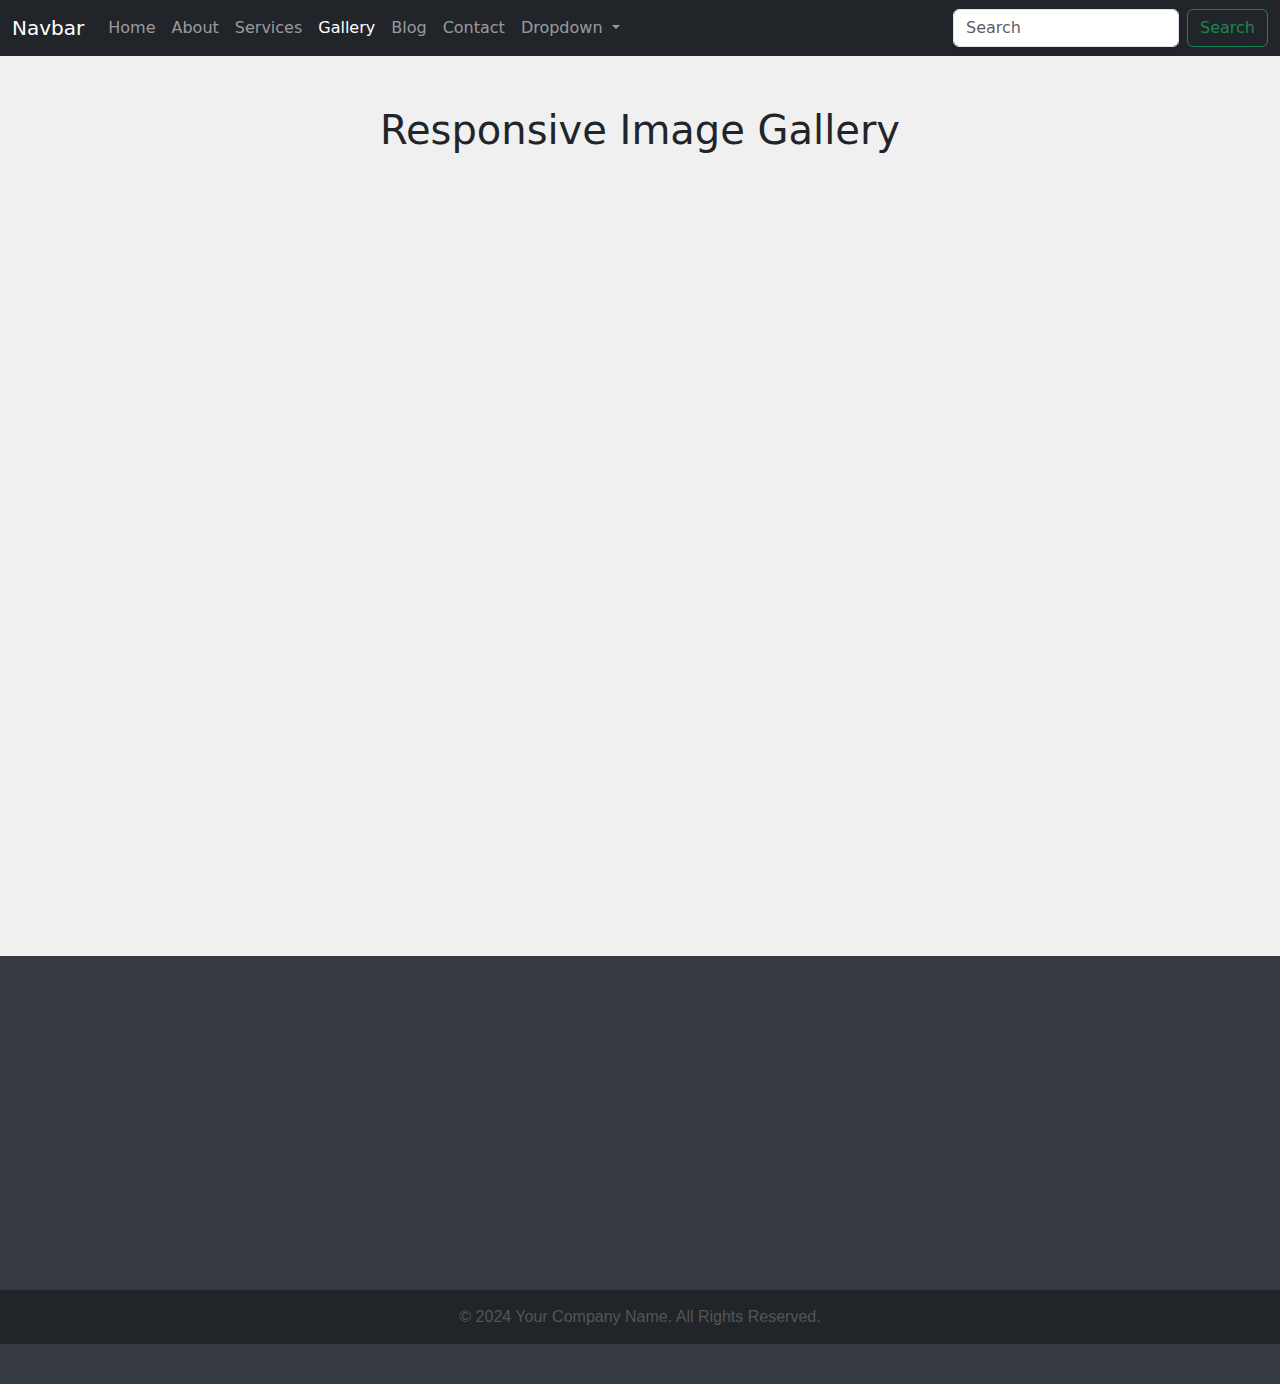
<file: Gallery.html>
<!DOCTYPE html>
<html lang="en">

<head>
    <meta charset="UTF-8">
    <meta name="viewport" content="width=device-width, initial-scale=1.0">
    <link rel="stylesheet" href="style.css">
    <link rel="stylesheet" href="https://cdnjs.cloudflare.com/ajax/libs/font-awesome/6.0.0-beta3/css/all.min.css">
    <link href="https://cdn.jsdelivr.net/npm/bootstrap@5.3.3/dist/css/bootstrap.min.css" rel="stylesheet"
        integrity="sha384-QWTKZyjpPEjISv5WaRU9OFeRpok6YctnYmDr5pNlyT2bRjXh0JMhjY6hW+ALEwIH" crossorigin="anonymous">
    <script src="https://cdn.jsdelivr.net/npm/bootstrap@5.3.3/dist/js/bootstrap.bundle.min.js"
        integrity="sha384-YvpcrYf0tY3lHB60NNkmXc5s9fDVZLESaAA55NDzOxhy9GkcIdslK1eN7N6jIeHz"
        crossorigin="anonymous"></script>
    <title>Document</title>
</head>
<body>

    <nav class="navbar navbar-expand-lg navbar-dark bg-dark">
        <div class="container-fluid">
          <a class="navbar-brand" href="#">Navbar</a>
          <button class="navbar-toggler" type="button" data-bs-toggle="collapse" data-bs-target="#navbarSupportedContent"
            aria-controls="navbarSupportedContent" aria-expanded="false" aria-label="Toggle navigation">
            <span class="navbar-toggler-icon"></span>
          </button>
          <div class="collapse navbar-collapse" id="navbarSupportedContent">
            <ul class="navbar-nav me-auto mb-2 mb-lg-0">
              <li class="nav-item">
                <a class="nav-link" aria-current="page" href="index.html">Home</a>
              </li>
              <li class="nav-item">
                <a class="nav-link" href="About.html">About</a>
              </li>
              <li class="nav-item">
                <a class="nav-link" href="Services.html">Services</a>
              </li>
              <li class="nav-item">
                <a class="nav-link active" href="Gallery.html">Gallery</a>
              </li>
              <li class="nav-item">
                <a class="nav-link" href="Blog.html">Blog</a>
              </li>
              <li class="nav-item">
                <a class="nav-link" href="Contact.html">Contact</a>
              </li>
              <li class="nav-item dropdown">
                <a class="nav-link dropdown-toggle" href="#" role="button" data-bs-toggle="dropdown" aria-expanded="false">
                  Dropdown
                </a>
                <ul class="dropdown-menu">
                  <li><a class="dropdown-item" href="#">Action</a></li>
                  <li><a class="dropdown-item" href="#">Another action</a></li>
                  <li>
                    <hr class="dropdown-divider">
                  </li>
                  <li><a class="dropdown-item" href="#">Something else here</a></li>
                </ul>
              </li>
            </ul>
            <form class="d-flex" role="search">
              <input class="form-control me-2" type="search" placeholder="Search" aria-label="Search">
              <button class="btn btn-outline-success" type="submit">Search</button>
            </form>
          </div>
        </div>
      </nav>

      <section id="Gallery" class="gallery min-vh-100">
        <h1 class="text-center mb-4">Responsive Image Gallery</h1>
        <div class="container-lg">
            <div class="row row-cols-1 row-cols-sm-2 row-cols-md-3 g-4">
                <div class="col">
                    <img src="18.jpg" class="gallery-item img-fluid" alt="">
                </div>
                <div class="col">
                    <img src="19.JPG" class="gallery-item img-fluid" alt="">
                </div>
                <div class="col">
                    <img src="20.jpg" class="gallery-item img-fluid" alt="">
                </div>
                <div class="col">
                    <img src="21.jpg" class="gallery-item img-fluid" alt="">
                </div>
                <div class="col">
                    <img src="22.jpg" class="gallery-item img-fluid" alt="">
                </div>
                <div class="col">
                    <img src="23.jpg" class="gallery-item img-fluid" alt="">
                </div>
            </div>
        </div>
    </section>
    
    
    
      <!-- Modal -->
      <div class="modal fade" id="gallery-modal" tabindex="-1" aria-labelledby="exampleModalLabel" aria-hidden="true">
        <div class="modal-dialog modal-dialog-centered modal-lg">
          <div class="modal-content">
            <div class="modal-header">
              <!-- <h1 class="modal-title fs-5" id="exampleModalLabel">Modal title</h1> -->
              <button type="button" class="btn-close" data-bs-dismiss="modal" aria-label="Close"></button>
            </div>
            <div class="modal-body">
              <img src="18.jpg" class="modal-img" alt="">
            </div>
    
          </div>
        </div>
      </div>
    
      

      <!-- Footer -->
  <footer class="footer">
    <div class="container">
      <div class="row">
        <!-- Footer Navigation Links -->
        <div class="col-md-4">
          <h5>Quick Links</h5>
          <ul>
            <li><a href="index.html">Home</a></li>
            <li><a href="About.html">About Us</a></li>
            <li><a href="Services.html">Services</a></li>
            <li><a href="#">Gallery</a></li>
            <li><a href="Contact.html">Contact</a></li>
            <li><a href="Blog.html">Blog</a></li>
          </ul>
        </div>

        <!-- Social Media Links -->
        <div class="col-md-4">
          <h5>Follow Us</h5>
          <div class="social-icons">
            <a href="#" aria-label="Facebook"><i class="fab fa-facebook-f"></i></a>
            <a href="#" aria-label="Instagram"><i class="fab fa-instagram"></i></a>
            <a href="#" aria-label="YouTube"><i class="fab fa-youtube"></i></a>
            <a href="#" aria-label="Twitter"><i class="fab fa-twitter"></i></a>
            <a href="#" aria-label="Pinterest"><i class="fab fa-pinterest-p"></i></a>
          </div>
        </div>

        <!-- Contact Information -->
        <div id="paragraphsContact" class="col-md-4">
          <h5>Contact Us</h5>
          <p>1234 Street Name, City, Country</p>
          <p>Phone: +1 234 567 890</p>
          <p>Email: info@example.com</p>
        </div>
      </div>
    </div>

    <!-- Footer Bottom Section -->
    <div class="footer-bottom">
      <p>&copy; 2024 Your Company Name. All Rights Reserved.</p>
    </div>
  </footer>


  <script src="main.js"></script>
</body>
</html>
</file>
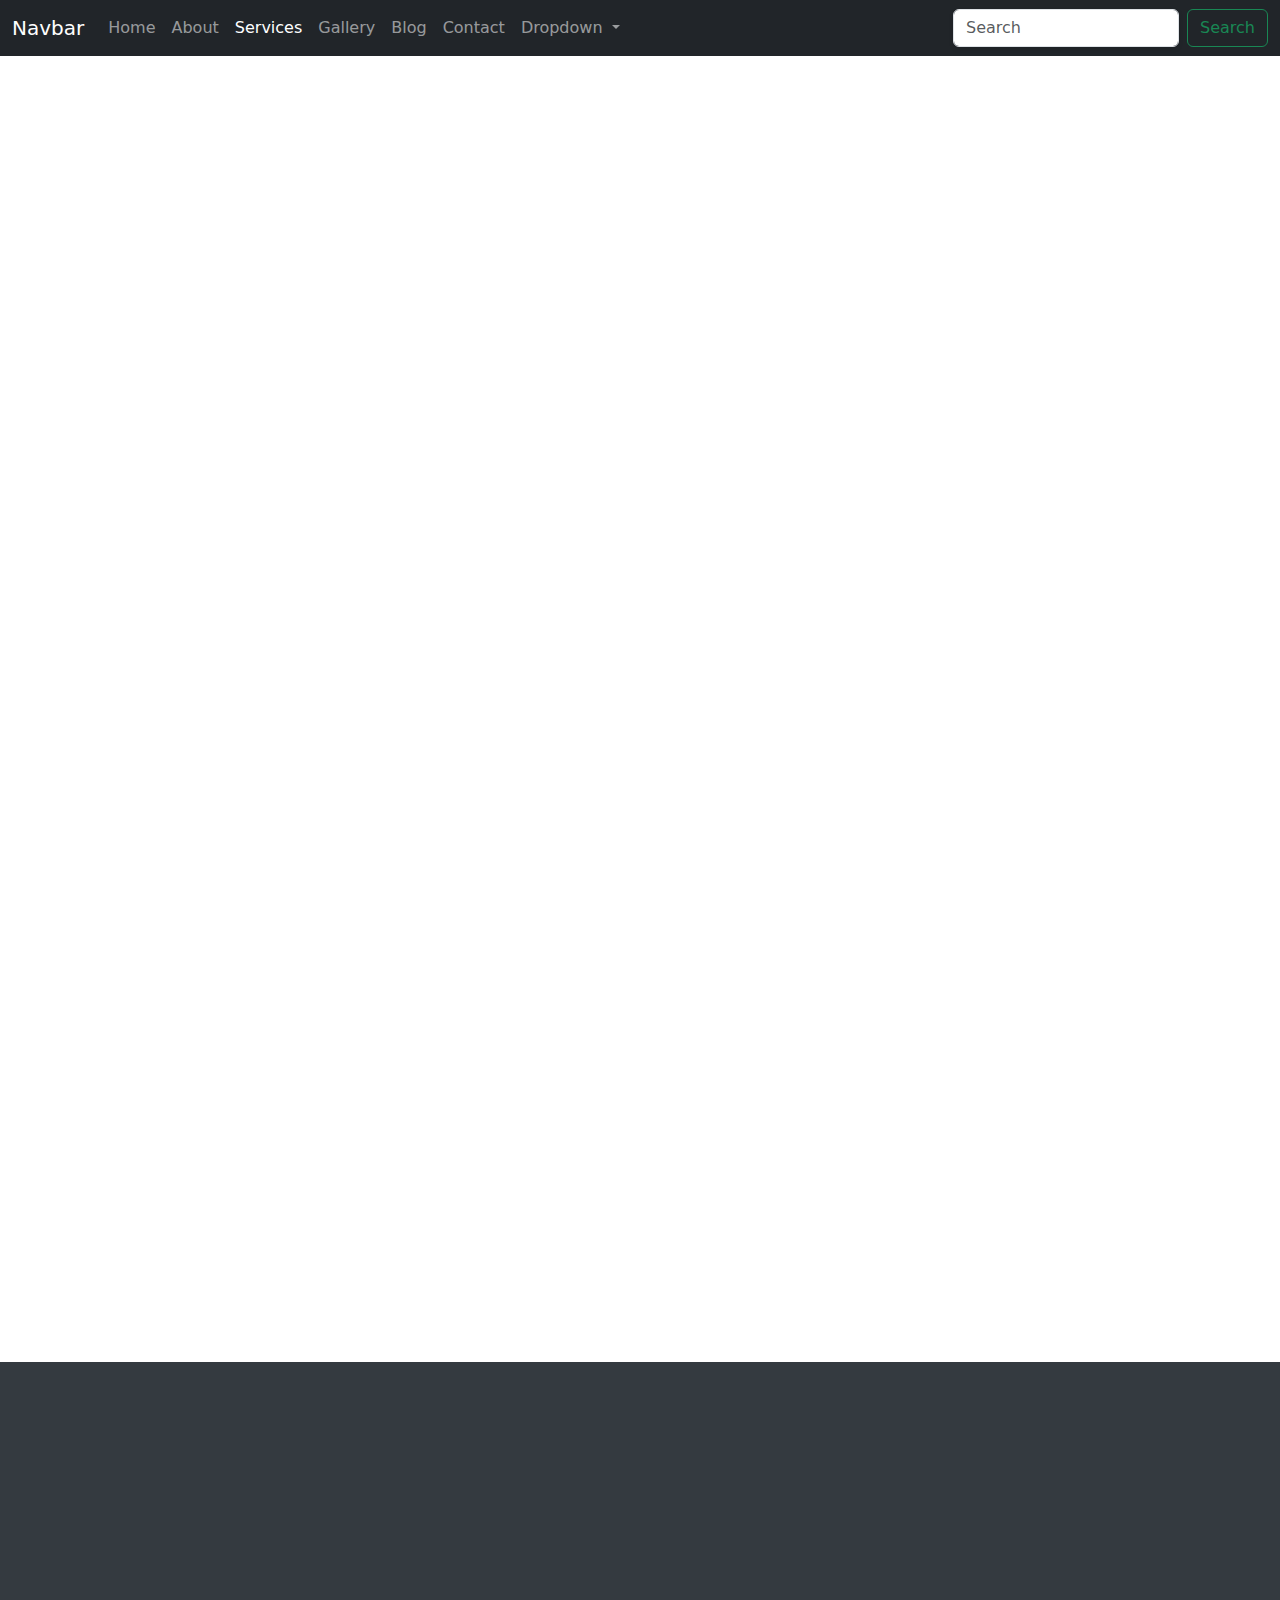
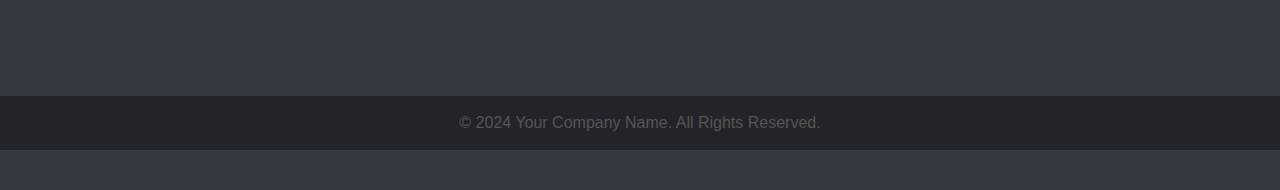
<file: Services.html>
<!DOCTYPE html>
<html lang="en">
<head>
    <meta charset="UTF-8">
    <meta name="viewport" content="width=device-width, initial-scale=1.0">
    <link rel="stylesheet" href="style.css">
  <link rel="stylesheet" href="https://cdnjs.cloudflare.com/ajax/libs/font-awesome/6.0.0-beta3/css/all.min.css">
  <link href="https://cdn.jsdelivr.net/npm/bootstrap@5.3.3/dist/css/bootstrap.min.css" rel="stylesheet"
    integrity="sha384-QWTKZyjpPEjISv5WaRU9OFeRpok6YctnYmDr5pNlyT2bRjXh0JMhjY6hW+ALEwIH" crossorigin="anonymous">
  <script src="https://cdn.jsdelivr.net/npm/bootstrap@5.3.3/dist/js/bootstrap.bundle.min.js"
    integrity="sha384-YvpcrYf0tY3lHB60NNkmXc5s9fDVZLESaAA55NDzOxhy9GkcIdslK1eN7N6jIeHz"
    crossorigin="anonymous"></script>
    <title>Document</title>
    <style>
        .hero{
            margin-top: 2rem;
        }
    </style>
</head>
<body>
    

    <nav class="navbar navbar-expand-lg navbar-dark bg-dark">
        <div class="container-fluid">
          <a class="navbar-brand" href="#">Navbar</a>
          <button class="navbar-toggler" type="button" data-bs-toggle="collapse" data-bs-target="#navbarSupportedContent"
            aria-controls="navbarSupportedContent" aria-expanded="false" aria-label="Toggle navigation">
            <span class="navbar-toggler-icon"></span>
          </button>
          <div class="collapse navbar-collapse" id="navbarSupportedContent">
            <ul class="navbar-nav me-auto mb-2 mb-lg-0">
              <li class="nav-item">
                <a class="nav-link" aria-current="page" href="index.html">Home</a>
              </li>
              <li class="nav-item">
                <a class="nav-link" href="About.html">About</a>
              </li>
              <li class="nav-item">
                <a class="nav-link active" href="Services.html">Services</a>
              </li>
              <li class="nav-item">
                <a class="nav-link" href="Gallery.html">Gallery</a>
              </li>
              <li class="nav-item">
                <a class="nav-link" href="Blog.html">Blog</a>
              </li>
              <li class="nav-item">
                <a class="nav-link" href="Contact.html">Contact</a>
              </li>
              <li class="nav-item dropdown">
                <a class="nav-link dropdown-toggle" href="#" role="button" data-bs-toggle="dropdown" aria-expanded="false">
                  Dropdown
                </a>
                <ul class="dropdown-menu">
                  <li><a class="dropdown-item" href="#">Action</a></li>
                  <li><a class="dropdown-item" href="#">Another action</a></li>
                  <li>
                    <hr class="dropdown-divider">
                  </li>
                  <li><a class="dropdown-item" href="#">Something else here</a></li>
                </ul>
              </li>
            </ul>
            <form class="d-flex" role="search">
              <input class="form-control me-2" type="search" placeholder="Search" aria-label="Search">
              <button class="btn btn-outline-success" type="submit">Search</button>
            </form>
          </div>
        </div>
      </nav>

      <div id="Services" class="container my-5 service-grid">
        <h2 class="text-center mb-4">Our Services</h2>
        <div class="row g-4">
          <!-- Service 1 -->
          <div class="col-md-4">
            <div class="card service-card">
              <img src="12.jpg" class="card-img-top" alt="Service 1">
              <div class="card-body">
                <h5 class="card-title">Web Development</h5>
                <p class="card-text">We build modern and responsive websites to help your business grow.</p>
                <a href="#" class="btn btn-primary">Learn More</a>
              </div>
            </div>
          </div>
          <!-- Service 2 -->
          <div class="col-md-4">
            <div class="card service-card">
              <img src="13.jpg" class="card-img-top" alt="Service 2">
              <div class="card-body">
                <h5 class="card-title">App Development</h5>
                <p class="card-text">Custom mobile apps tailored to meet your specific needs.</p>
                <a href="#" class="btn btn-primary">Learn More</a>
              </div>
            </div>
          </div>
          <!-- Service 3 -->
          <div class="col-md-4">
            <div class="card service-card">
              <img src="14.jpg" class="card-img-top" alt="Service 3">
              <div class="card-body">
                <h5 class="card-title">SEO Optimization</h5>
                <p class="card-text">Boost your search engine rankings with our proven SEO strategies.</p>
                <a href="#" class="btn btn-primary">Learn More</a>
              </div>
            </div>
          </div>
        </div>
    
        <div class="row g-4 mt-4">
          <!-- Service 4 -->
          <div class="col-md-4">
            <div class="card service-card">
              <img src="15.jpg" class="card-img-top" alt="Service 4">
              <div class="card-body">
                <h5 class="card-title">Digital Marketing</h5>
                <p class="card-text">Targeted marketing campaigns to reach your ideal customers.</p>
                <a href="#" class="btn btn-primary">Learn More</a>
              </div>
            </div>
          </div>
          <!-- Service 5 -->
          <div class="col-md-4">
            <div class="card service-card">
              <img src="16.jpg" class="card-img-top" alt="Service 5">
              <div class="card-body">
                <h5 class="card-title">Content Creation</h5>
                <p class="card-text">High-quality content to engage your audience and boost brand awareness.</p>
                <a href="#" class="btn btn-primary">Learn More</a>
              </div>
            </div>
          </div>
          <!-- Service 6 -->
          <div class="col-md-4">
            <div class="card service-card">
              <img src="17.jfif" class="card-img-top" alt="Service 6">
              <div class="card-body">
                <h5 class="card-title">Graphic Design</h5>
                <p class="card-text">Creative graphic design services to enhance your brand's visual identity.</p>
                <a href="#" class="btn btn-primary">Learn More</a>
              </div>
            </div>
          </div>
        </div>
      </div>
    
      <!-- Progress Bar Section -->
      <div class="container progress-section">
        <h2 class="text-center mb-4">Project Progress</h2>
    
        <div class="row">
          <!-- Progress 1 -->
          <div class="col-md-6 mb-3">
            <h5 class="progress-title">Website Redesign</h5>
            <div class="progress">
              <div class="progress-bar" role="progressbar" style="width: 75%;" aria-valuenow="75" aria-valuemin="0"
                aria-valuemax="100">75%</div>
            </div>
          </div>
    
          <!-- Progress 2 -->
          <div class="col-md-6 mb-3">
            <h5 class="progress-title">Mobile App Development</h5>
            <div class="progress">
              <div class="progress-bar" role="progressbar" style="width: 60%;" aria-valuenow="60" aria-valuemin="0"
                aria-valuemax="100">60%</div>
            </div>
          </div>
    
          <!-- Progress 3 -->
          <div class="col-md-6 mb-3">
            <h5 class="progress-title">SEO Campaign</h5>
            <div class="progress">
              <div class="progress-bar" role="progressbar" style="width: 90%;" aria-valuenow="90" aria-valuemin="0"
                aria-valuemax="100">90%</div>
            </div>
          </div>
    
          <!-- Progress 4 -->
          <div class="col-md-6 mb-3">
            <h5 class="progress-title">Marketing Strategy</h5>
            <div class="progress">
              <div class="progress-bar" role="progressbar" style="width: 40%;" aria-valuenow="40" aria-valuemin="0"
                aria-valuemax="100">40%</div>
            </div>
          </div>
        </div>
      </div>

  


   <!-- Footer -->
   <footer class="footer">
    <div class="container">
      <div class="row">
        <!-- Footer Navigation Links -->
        <div class="col-md-4">
          <h5>Quick Links</h5>
          <ul>
            <li><a href="index.html">Home</a></li>
            <li><a href="About.html">About Us</a></li>
            <li><a href="#">Services</a></li>
            <li><a href="Gallery.html">Gallery</a></li>
            <li><a href="Contact.html">Contact</a></li>
            <li><a href="Blog.html">Blog</a></li>
          </ul>
        </div>

        <!-- Social Media Links -->
        <div class="col-md-4">
          <h5>Follow Us</h5>
          <div class="social-icons">
            <a href="#" aria-label="Facebook"><i class="fab fa-facebook-f"></i></a>
            <a href="#" aria-label="Instagram"><i class="fab fa-instagram"></i></a>
            <a href="#" aria-label="YouTube"><i class="fab fa-youtube"></i></a>
            <a href="#" aria-label="Twitter"><i class="fab fa-twitter"></i></a>
            <a href="#" aria-label="Pinterest"><i class="fab fa-pinterest-p"></i></a>
          </div>
        </div>

        <!-- Contact Information -->
        <div id="paragraphsContact" class="col-md-4">
          <h5>Contact Us</h5>
          <p>1234 Street Name, City, Country</p>
          <p>Phone: +1 234 567 890</p>
          <p>Email: info@example.com</p>
        </div>
      </div>
    </div>

    <!-- Footer Bottom Section -->
    <div class="footer-bottom">
      <p>&copy; 2024 Your Company Name. All Rights Reserved.</p>
    </div>
  </footer>


    <script src="main.js"></script>
</body>
</html>
</file>
<file: style.css>
.carousel-item {
  transition: opacity 1s ease-in-out, transform 1s ease-in-out;
}

.carousel-item-next,
.carousel-item-prev,
.carousel-item-active {
  opacity: 1;
}

.carousel-item-next.carousel-item-left,
.carousel-item-prev.carousel-item-right {
  transform: translateX(0);
  opacity: 0;
}

.carousel-item-next,
.carousel-item-prev {
  transform: translateX(100%);
}

.carousel-item-prev {
  transform: translateX(-100%);
}

.carousel-item-next.carousel-item-left,
.carousel-item-prev.carousel-item-right {
  opacity: 1;
}

.carousel-item-next,
.carousel-item-prev {
  transform: translateX(0);
}

.carousel-caption {
  background-color: rgba(0, 0, 0, 0.5);
  border-radius: 10px;
  padding: 20px;
  animation: fadeIn 1s ease-in-out;
}

@keyframes fadeIn {
  from {
      opacity: 0;
      transform: translateY(-20px);
  }
  to {
      opacity: 1;
      transform: translateY(0);
  }
}

.carousel-indicators button {
  background-color: #000;
}

.carousel-control-prev-icon,
.carousel-control-next-icon {
  filter: invert(1);
}

   /* General carousel settings */
.carousel-item img {
  height: auto;
  max-height: 100vh; /* Make sure the image doesn't overflow the viewport height */
  object-fit: cover; /* Ensures the image covers the entire carousel area */
}

/* For mobile screens */
@media (max-width: 768px) {
  .carousel-caption h5 {
    font-size: 1.2rem;
  }
  
  .carousel-caption p {
    font-size: 0.9rem;
  }

  .carousel-control-prev-icon, .carousel-control-next-icon {
    width: 2.5rem;
    height: 2.5rem;
  }
}

/* For very small screens (phones) */
@media (max-width: 576px) {
  .carousel-caption h5 {
    font-size: 1rem;
  }
  
  .carousel-caption p {
    font-size: 0.8rem;
  }

  .carousel-control-prev-icon, .carousel-control-next-icon {
    width: 2rem;
    height: 2rem;
  }
}

  .feature-section {
    padding: 60px 0;
  }

  .feature-card {
    transition: transform 0.3s ease;
  }

  .feature-card:hover {
    transform: scale(1.05);
  }

  .feature-card {
    transition: transform 0.3s ease, box-shadow 0.3s ease;
    box-shadow: 0 4px 8px rgba(0, 0, 0, 0.2);
  }
  
  .feature-card:hover {
    transform: scale(1.05);
    box-shadow: 0 8px 16px rgba(0, 0, 0, 0.3);
  }
  
  .container {
    opacity: 0;
    animation: fadeIn 1s forwards;
  }
  
  @keyframes fadeIn {
    from { opacity: 0; }
    to { opacity: 1; }
  }
  
  .btn-outline-primary {
    transition: background-color 0.3s ease, color 0.3s ease;
  }
  
  .btn-outline-primary:hover {
    background-color: #007bff;
    color: #fff;
  }

  /* Hero Section */
.hero {
  height: 70vh;
  background-image: url('7.jpg');
  background-size: cover;
  background-position: center;
  display: flex;
  align-items: center;
  justify-content: center;
  color: white;
  text-align: center;
  position: relative;
  opacity: 0;
  transform: translateY(30px);
  animation: fadeInSlideUp 1.5s ease-out forwards;
}

/* Keyframes for fade-in and slide-up effect */
@keyframes fadeInSlideUp {
  0% {
      opacity: 0;
      transform: translateY(30px);
  }
  100% {
      opacity: 1;
      transform: translateY(0);
  }
}

/* Transition for elements inside the hero (h1 and p appear on page load) */
.hero h1, .hero p {
  opacity: 0;
  transform: translateY(20px);
  animation: fadeInText 1.2s ease-out forwards;
}

.hero h1 {
  animation-delay: 0.4s;
}

.hero p {
  animation-delay: 0.8s;
}

/* Keyframes for text */
@keyframes fadeInText {
  0% {
      opacity: 0;
      transform: translateY(20px);
  }
  100% {
      opacity: 1;
      transform: translateY(0);
  }
}

  

  .team-card img {
    object-fit: cover;
    height: 250px;
  }

  .accordion-button:focus {
    box-shadow: none;
  }

  .team-card {
    transition: transform 0.3s ease, box-shadow 0.3s ease;
    opacity: 0;
    transform: translateY(20px);
    animation: fadeInUp 0.7s forwards ease-in-out;
  }

  .team-card img {
    object-fit: cover;
    height: 300px;
    transition: transform 0.5s ease;
  }

  .team-card:hover {
    transform: translateY(-10px);
    box-shadow: 0 10px 20px rgba(0, 0, 0, 0.15);
  }

  .team-card:hover img {
    transform: scale(1.05);
  }

  .card-title, .card-text {
    transition: color 0.3s ease;
  }

  .team-card:hover .card-title, .team-card:hover .card-text {
    color: #007bff;
  }


  p {
    font-family: 'Poppins', sans-serif;
    font-size: 16px;
    color: #555;
  }

  /* Service card animation and hover effects */
  .service-card {
    transition: transform 0.3s ease, box-shadow 0.3s ease;
    opacity: 0;
    transform: translateY(20px);
    animation: fadeInUp 0.7s forwards ease-in-out;
  }

  .service-card img {
    object-fit: cover;
    height: 200px;
    transition: transform 0.5s ease;
  }

  .service-card:hover {
    transform: translateY(-10px);
    box-shadow: 0 10px 20px rgba(0, 0, 0, 0.15);
  }

  .service-card:hover img {
    transform: scale(1.05);
  }

  /* Card fade-in animation */
  @keyframes fadeInUp {
    0% {
      opacity: 0;
      transform: translateY(20px);
    }
    100% {
      opacity: 1;
      transform: translateY(0);
    }
  }

  /* Progress Bar Section */
  .progress {
    height: 20px;
  }

  .progress-bar {
    background-color: #007bff;
    transition: width 2s ease;
  }

  .progress-section {
    padding: 60px 0;
    background-color: #f8f9fa;
  }

  .progress-title {
    margin-bottom: 20px;
  }

  .service-grid {
    margin-bottom: 60px;
  }

  /* Animation delay for each card */
  .card:nth-child(1) {
    animation-delay: 0.2s;
  }

  .card:nth-child(2) {
    animation-delay: 0.4s;
  }

  .card:nth-child(3) {
    animation-delay: 0.6s;
  }

  .card:nth-child(4) {
    animation-delay: 0.8s;
  }

  .card:nth-child(5) {
    animation-delay: 1s;
  }

  .card:nth-child(6) {
    animation-delay: 1.2s;
  }



  
img {
  max-width: 100%;
}




  /* Gallery container styling */
  #Gallery {
    padding: 50px 0;
  }
  
  .gallery {
    background-color: #f0f0f0;
  }
  
  /* Image styling */
  .gallery img {
    background-color: #ffffff;
    padding: 15px;
    margin: 0 auto;
    width: 100%;
    box-shadow: 0 0 15px rgba(0, 0, 0, 0.3);
    transition: transform 0.3s ease, box-shadow 0.3s ease, opacity 0.3s ease;
    opacity: 0;
    transform: scale(0.9);
    animation: fadeInUp 0.5s forwards ease-out;
  }
  
  /* Hover effect for images */
  .gallery img:hover {
    transform: scale(1.05);
    box-shadow: 0 0 25px rgba(0, 0, 0, 0.5);
  }
  
  /* Keyframes for fade-in and zoom-out effect */
  @keyframes fadeInUp {
    0% {
      opacity: 0;
      transform: translateY(30px) scale(0.9);
    }
    100% {
      opacity: 1;
      transform: translateY(0) scale(1);
    }
  }
  
  /* Modal image style */
  #gallery-modal .modal img {
    width: 100%;
    opacity: 0;
    transform: scale(0.95);
    transition: opacity 0.5s ease, transform 0.5s ease;
  }
  
  .modal.show .modal-img {
    opacity: 1;
    transform: scale(1);
  }





body {
      font-family: Arial, sans-serif;
    }

    h1 {
      font-size: 2.5rem;
      font-weight: bold;
      color: #333;
    }

    .card {
      box-shadow: 0 4px 8px rgba(0, 0, 0, 0.1);
      border: none;
      transition: transform 0.3s;
    }

    .card:hover {
      transform: translateY(-5px);
    }

    .card-title {
      font-size: 1.75rem;
      color: #007bff;
    }

    .card-text {
      font-size: 1.1rem;
      color: #555;
    }

    .card-footer {
      background-color: #f1f1f1;
    }

    .pagination {
      margin-top: 20px;
    }

    .pagination .page-link {
      color: #007bff;
    }

    /* Sidebar */
    .card-header {
      background-color: #007bff;
      color: #fff;
      font-weight: bold;
    }

    .list-unstyled li a {
      color: #007bff;
      text-decoration: none;
    }

    .list-unstyled li a:hover {
      text-decoration: underline;
    }

    .input-group input {
      border-right: none;
    }

    .input-group button {
      background-color: #007bff;
      color: white;
      border-left: none;
    }

    .SearchCard{
      margin-top: 5rem;
    }

    .SearchCard1{
      margin-top: 80px;
    }
    .SearchCard2{
      margin-top: 80px;
    }




    /* Contact */

#Contact{
  background-color: #f0f0f0;
  border-radius: 5px;
  opacity: 0;
  margin-top: 2rem;
}
    .contact-header {
      text-align: center;
      margin-bottom: 40px;
      color: #495057;
      font-size: 2.5rem;
      font-weight: bold;
    }

    /* Form Styling */
    .form-control {
      border-radius: 10px;
      box-shadow: 0 2px 5px rgba(0, 0, 0, 0.1);
      border: 1px solid #ddd;
    }

    .form-control:focus {
      box-shadow: none;
      border-color: black;
    }
    

    .btn-submit {
      background-color: #007bff !important;
      border: none !important;
      padding: 10px 20px !important;
      border-radius: 30px !important;
      color: white !important;
      transition: background-color 0.3s ease, transform 0.2s !important;
    }
    
    .btn-submit:hover {
      background-color: #0056b3 !important;
      transform: translateY(-2px) !important;
    }

    /* Contact Info */
    .contact-info {
      margin-top: 20px;
    }

    .contact-info h5 {
      font-weight: bold;
      color: #333;
      margin-bottom: 15px;
    }

    .contact-info p {
      font-size: 1.1rem;
      color: #555;
    }

    .social-icons a {
      font-size: 24px;
      color: #007bff;
      margin-right: 15px;
      transition: color 0.3s ease, transform 0.2s;
    }

    .social-icons a:hover {
      color: #0056b3;
      transform: translateY(-2px);
    }


    

    /* Map */
    .map-container {
      margin-top: 40px;
      text-align: center;
      box-shadow: 0 4px 10px rgba(0, 0, 0, 0.1);
      border-radius: 10px;
      overflow: hidden;
    }

    .map-container iframe {
      width: 100%;
      height: 500px;
      border: none;
    }

    /* Section Padding */
    .section-padding {
      padding: 60px 0;
    }

    



    

    /* Footer Styling */
    .footer {
      background-color: #343a40;
      color: #ffffff;
      padding: 40px 0;
    }

    .footer a {
      color: #adb5bd;
      text-decoration: none;
      transition: color 0.3s ease;
    }

    .footer a:hover {
      color: #ffffff;
    }

    .footer h5 {
      color: #ffffff;
      margin-bottom: 20px;
      font-weight: bold;
    }

    .footer ul {
      list-style: none;
      padding-left: 0;
    }

    .footer ul li {
      margin-bottom: 10px;
    }

    .footer ul li a {
      font-size: 16px;
    }

    .social-icons a {
      font-size: 24px;
      color: #adb5bd;
      margin-right: 15px;
      transition: color 0.3s ease, transform 0.2s;
    }

    .social-icons a:hover {
      color: #ffffff;
      transform: translateY(-2px);
    }

    .footer-bottom {
      background-color: #212529;
      padding: 15px 0;
      text-align: center;
      color: #adb5bd;
      margin-top: 40px;
    }

    .footer-bottom p {
      margin: 0;
    }

    @media (max-width: 768px) {
      .footer .row {
        text-align: center;
      }

      .footer .col-md-4 {
        margin-bottom: 20px;
      }
    }

    #paragraphsContact{
      color: white;
    }

    #paragraphsContact p{
      color: #adb5bd;
    }
</file>
